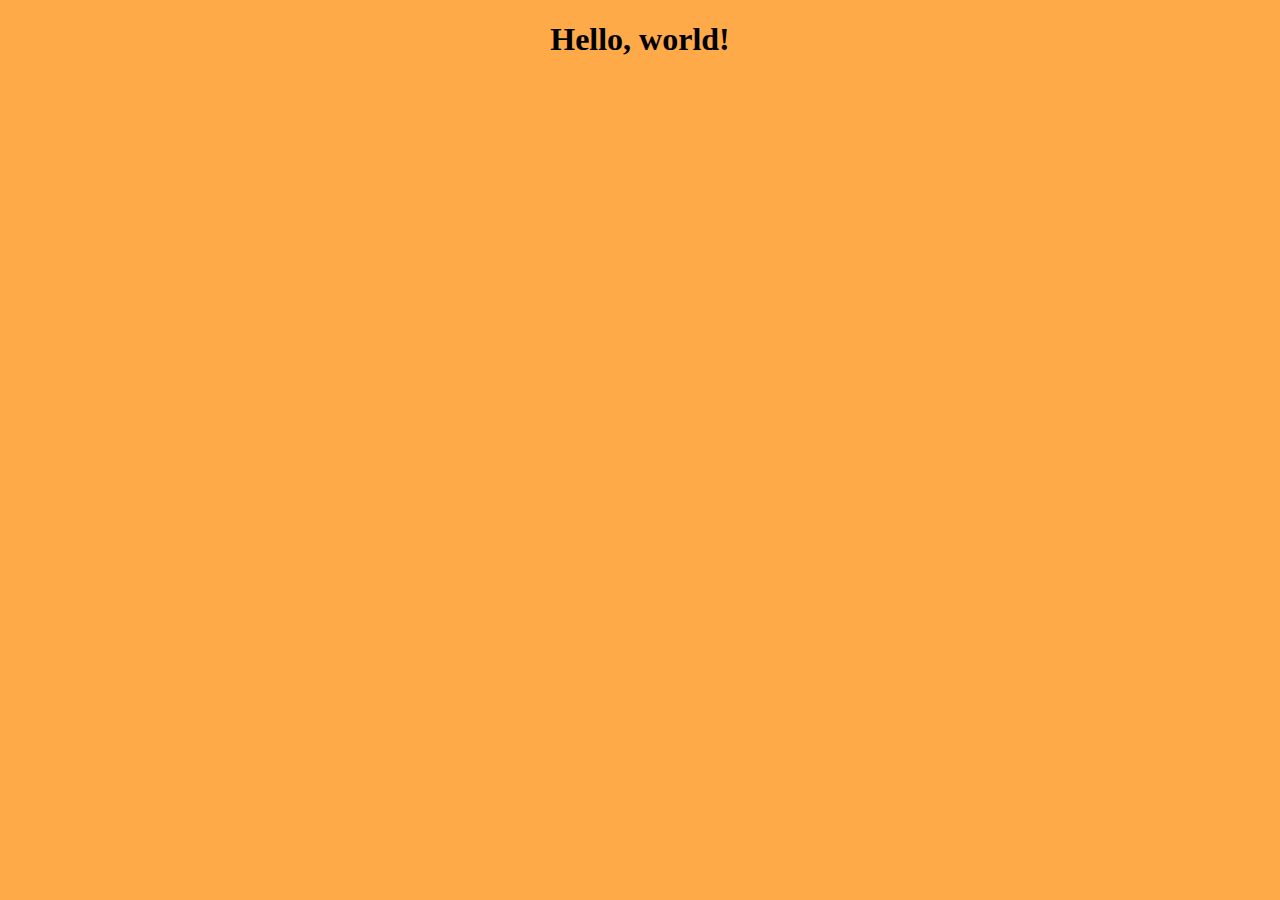
<file: Pages/Accomplishments.html>
<!doctype html>
<html lang="en">
  <head>
    <meta charset="utf-8">
    <meta name="viewport" content="width=device-width, initial-scale=1">
    <title>Accomplishments</title>
    <link href="https://cdn.jsdelivr.net/npm/bootstrap@5.3.8/dist/css/bootstrap.min.css" rel="stylesheet" integrity="sha384-sRIl4kxILFvY47J16cr9ZwB07vP4J8+LH7qKQnuqkuIAvNWLzeN8tE5YBujZqJLB" crossorigin="anonymous">
    <link rel="stylesheet" href="../Styles/style.css">
  </head>
  <body>
    <h1>Hello, world!</h1>
    <script src="https://cdn.jsdelivr.net/npm/bootstrap@5.3.8/dist/js/bootstrap.bundle.min.js" integrity="sha384-FKyoEForCGlyvwx9Hj09JcYn3nv7wiPVlz7YYwJrWVcXK/BmnVDxM+D2scQbITxI" crossorigin="anonymous"></script>
  </body>
</html>
</file>
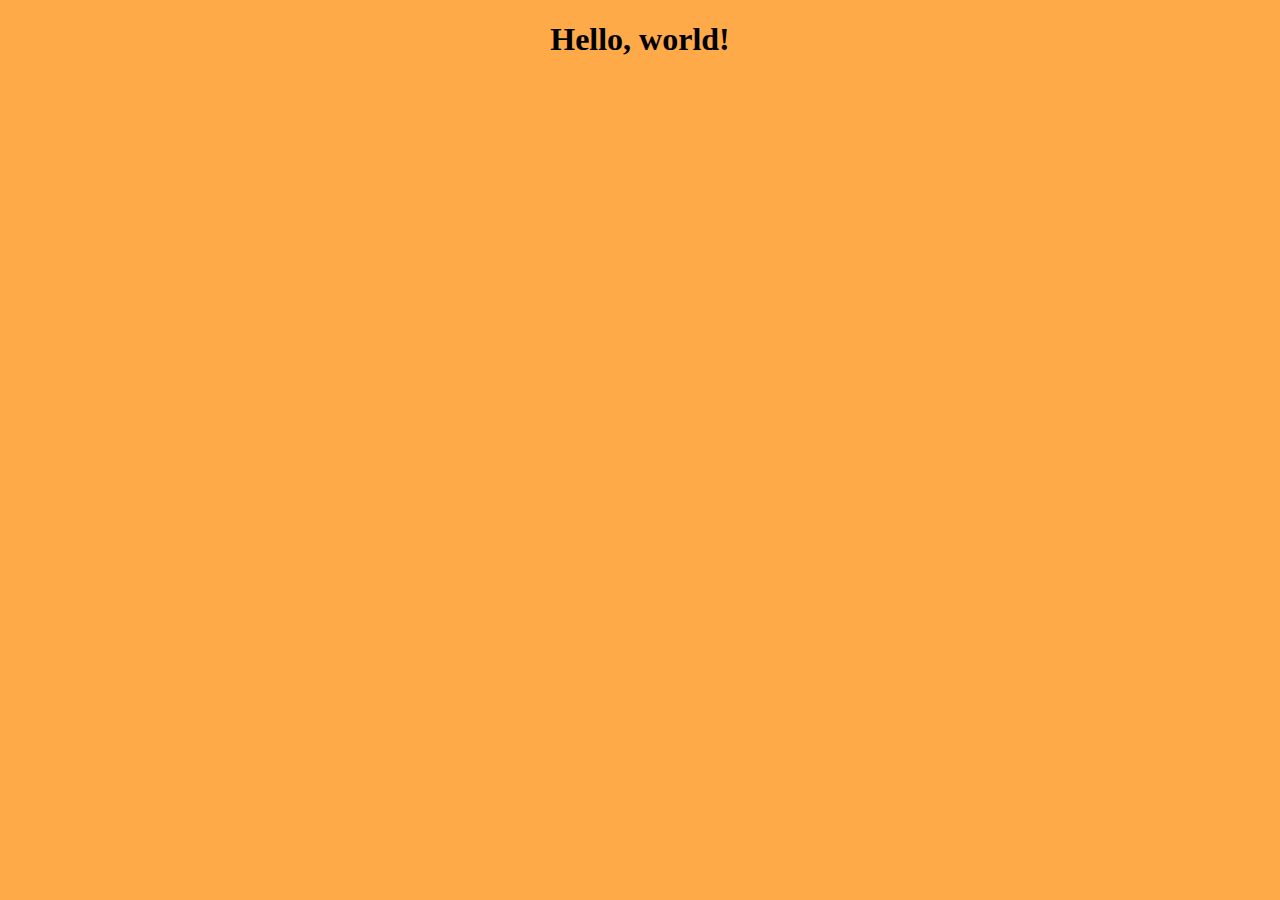
<file: Pages/Contact.html>
<!doctype html>
<html lang="en">
  <head>
    <meta charset="utf-8">
    <meta name="viewport" content="width=device-width, initial-scale=1">
    <title>My Contact</title>
    <link href="https://cdn.jsdelivr.net/npm/bootstrap@5.3.8/dist/css/bootstrap.min.css" rel="stylesheet" integrity="sha384-sRIl4kxILFvY47J16cr9ZwB07vP4J8+LH7qKQnuqkuIAvNWLzeN8tE5YBujZqJLB" crossorigin="anonymous">
    <link rel="stylesheet" href="../Styles/style.css">
  </head>
  <body>
    <h1>Hello, world!</h1>
    <script src="https://cdn.jsdelivr.net/npm/bootstrap@5.3.8/dist/js/bootstrap.bundle.min.js" integrity="sha384-FKyoEForCGlyvwx9Hj09JcYn3nv7wiPVlz7YYwJrWVcXK/BmnVDxM+D2scQbITxI" crossorigin="anonymous"></script>
  </body>
</html>
</file>
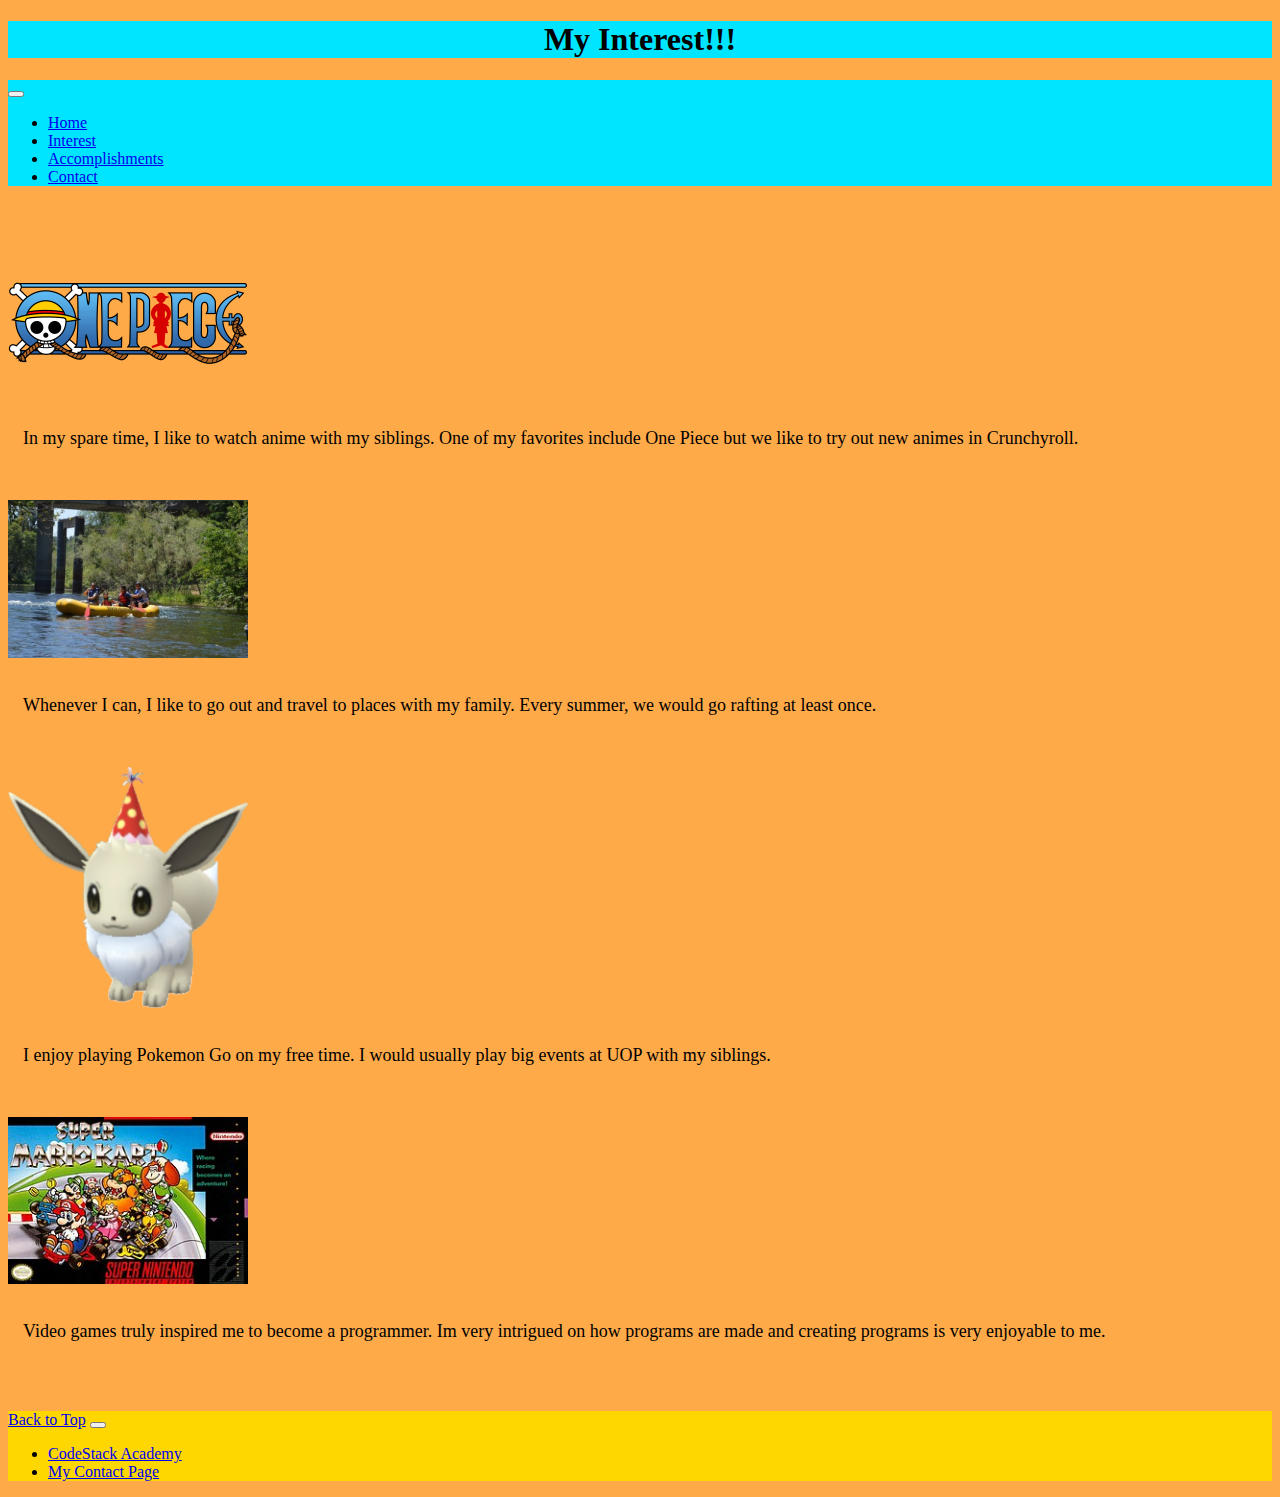
<file: Pages/interest.html>
<!doctype html>
<html lang="en">
  <head>
    <meta charset="utf-8">
    <meta name="viewport" content="width=device-width, initial-scale=1">
    <title>My Interest!</title>
    <link href="https://cdn.jsdelivr.net/npm/bootstrap@5.3.8/dist/css/bootstrap.min.css" rel="stylesheet" integrity="sha384-sRIl4kxILFvY47J16cr9ZwB07vP4J8+LH7qKQnuqkuIAvNWLzeN8tE5YBujZqJLB" crossorigin="anonymous">
    <link rel="stylesheet" href="../Styles/style.css">
  </head>
  <body>

    <h1 class="highlight">My Interest!!!</h1>

    <!-- Insert a nav bar -->
    <nav class="navbar navbar-expand-lg bg-body-tertiary">
      <div class="container-fluid highlight">
        <!-- <a class="navbar-brand" href="#">Navbar</a> -->
        <button
          class="navbar-toggler"
          type="button"
          data-bs-toggle="collapse"
          data-bs-target="#navbarNav"
          aria-controls="navbarNav"
          aria-expanded="false"
          aria-label="Toggle navigation"
        >
          <span class="navbar-toggler-icon"></span>
        </button>
        <div class="collapse navbar-collapse" id="navbarNav">
          <ul class="navbar-nav">
            <li class="nav-item">
              <a class="nav-link active" aria-current="page" href="../index.html"
                ><span>Home</span></a
              >
            </li>
            <li class="nav-item">
              <a class="nav-link" href="./interest.html"><span>Interest</span></a>
            </li>
            <li class="nav-item">
              <a class="nav-link" href="./Accomplishments.html"><span>Accomplishments</span></a>
            </li>
            <li class="nav-item">
              <a class="nav-link" href="./Contact.html"><span>Contact</span></a>
            </li>
          </ul>
        </div>
      </div>
    </nav>
    <br><br><br>
    
    <div class="container">
        <div class="row">
            <div class="col-4">
                <img style="width: 15rem; height: auto;" src="../Assets/One-Piece-Logo.png" alt="One Piece logo!">
            </div>
            <div class="col" >
                <p class="text">In my spare time, I like to watch anime with my siblings. One of my favorites include One Piece but we like to try out new animes in Crunchyroll.</p>
            </div>
        </div>
        <br>
        <div class="row">
            <div class="col-4">
                <img style="width:15rem; height: auto;" src="../Assets/Rafting2015.jpg" alt="Photo of my dad, my brother and little sister on our rafting adventure!">
            </div>
            <div class="col">
                <p class="text">Whenever I can, I like to go out and travel to places with my family. Every summer, we would go rafting at least once.</p>
            </div>
        </div>
        <br>
        <div class="row">
            <div class="col-4">
                <img style="width: 15rem; height: auto;" src="../Assets/ShinyEeveeCelebrate.png" alt="This is an image of a shiny Eevee wearing a celebration hat!">
            </div>
            <div class="col">
                <p class="text">I enjoy playing Pokemon Go on my free time. I would usually play big events at UOP with my siblings.</p>
            </div>
        </div>
        <br>
        <div class="row">
            <div class="col-4">
                <img style="width: 15rem; height: auto;" src="../Assets/Supermariokart_box.JPG" alt="This is a screenshot of the super mario kart artwork on the snes cartridge.">
            </div>
            <div class="col">
                <p class="text">Video games truly inspired me to become a programmer. Im very intrigued on how programs are made and creating programs is very enjoyable to me.</p>
            </div>
        </div>
        <br><br>
    </div>

    <!-- insert bottom nav bar! -->
<nav class="navbar navbar-expand-lg bg-body-tertiary">
  <div class="container-fluid colorBottomNav">
    <a class="navbar-brand" href="#top">Back to Top</a>
    <button class="navbar-toggler" type="button" data-bs-toggle="collapse" data-bs-target="#navbarSupportedContent" aria-controls="navbarSupportedContent" aria-expanded="false" aria-label="Toggle navigation">
      <span class="navbar-toggler-icon"></span>
    </button>
    <div class="collapse navbar-collapse" id="navbarSupportedContent">
      <ul class="navbar-nav me-auto mb-2 mb-lg-0">
        <li class="nav-item">
          <a class="nav-link active" target="_blank" aria-current="page" href="https://codestackacademy.org/home">CodeStack Academy</a>
        </li>
        <li class="nav-item">
          <a class="nav-link" href="./Contact.html">My Contact Page</a>
        </li>
      </ul>
    </div>
  </div>
</nav>



    <script src="https://cdn.jsdelivr.net/npm/bootstrap@5.3.8/dist/js/bootstrap.bundle.min.js" integrity="sha384-FKyoEForCGlyvwx9Hj09JcYn3nv7wiPVlz7YYwJrWVcXK/BmnVDxM+D2scQbITxI" crossorigin="anonymous"></script>
  </body>
</html>
</file>
<file: Styles/style.css>
.highlight{
    background-color: #00E5FF;

}
.colorBottomNav{
    background-color: gold;
}
body{
    background-color: #FFAA49;
}
h1{
    text-align: center;
}
.text{
    text-align:left;
    padding: 15px;
    font-size: 18px;
}
.centerItems
{
    display: flex;
    flex-direction: row;
    justify-content: space-evenly;
    align-items: center;
}
.box{
    width: 600px;
    height: 200px;
    background-color: gold;
    padding: 10px;
}
.contactsBox{
    width: 800px;
    height: 300px;
    background-color: #00D4FF;
    padding: 20px;
    border-radius: 20px;

}
p{
    font-size: 27px;
    align-items: left;
}
img{
    height: 18rem;
}
</file>
